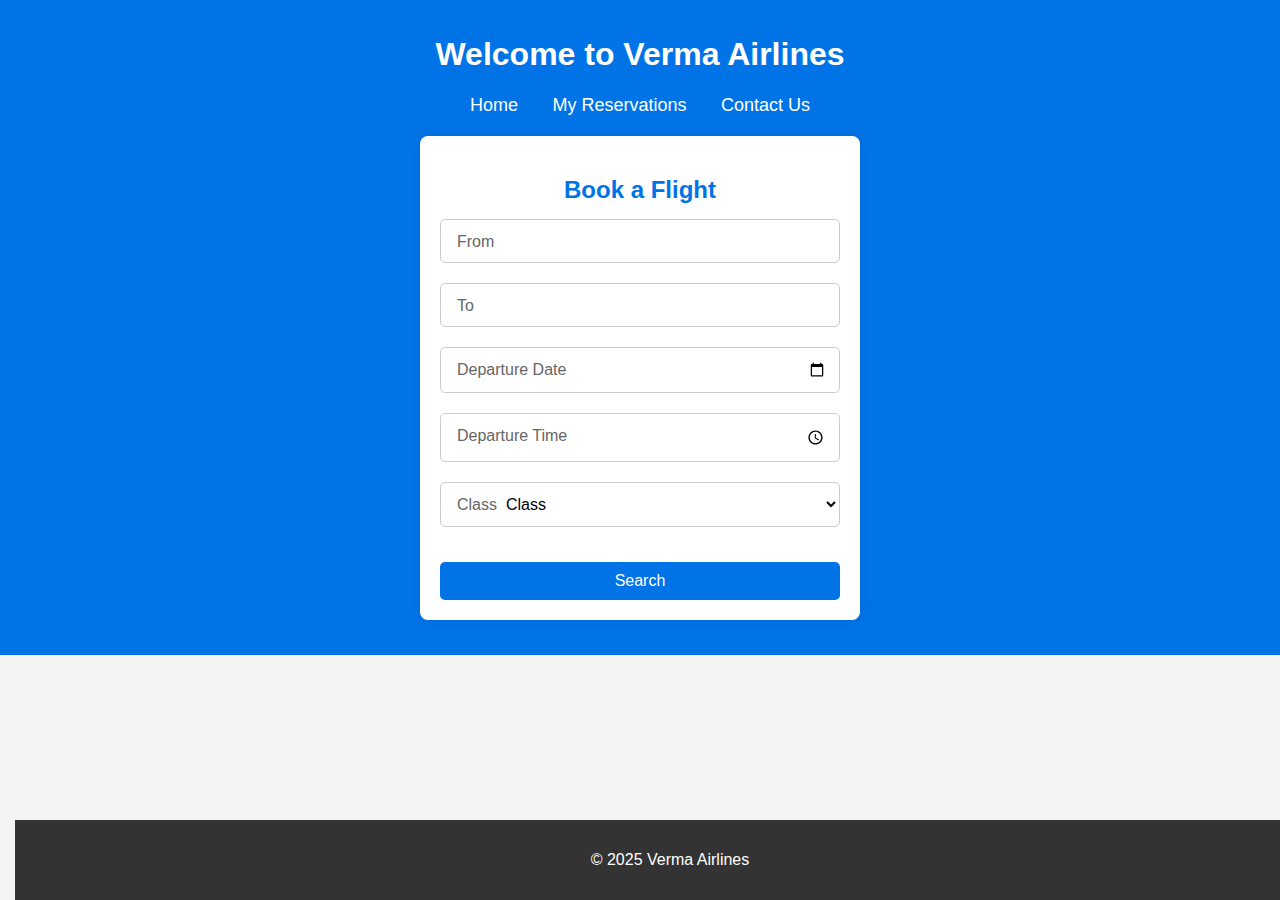
<file: 380 Flight Test/index.html>
<!DOCTYPE html>
<html lang= "en">
<head>
    <meta charset="UTF-8">
    <meta name="viewport" content="width=device-width, initial-scale=1.0">
    <title>Home</title>
    <link rel="stylesheet" href="styles.css">
</head>
<body>
    <header>
        <h1>Welcome to Verma Airlines</h1>
        <nav>
            <ul>
                <li><a href="index.html">Home</a></li>
                <li><a href="customerReservation.html">My Reservations</a></li>
                <li><a href="contact.html">Contact Us</a></li>
            </ul>
        </nav>

        <section class = "booking">
            <h2>Book a Flight</h2>
            <form action="searchResults.html" method="get">
                <div class="input-group">
                    <input type="text" id="from" name="from" required>
                    <label for="from">From</label>
                </div>
            
                <div class="input-group">
                    <input type="text" id="to" name="to" required>
                    <label for="to">To</label>
                </div>
            
                <div class="input-group">
                    <input type="date" id="date" name="date" required>
                    <label for="date">Departure Date</label>
                </div>
            
                <div class="input-group">
                    <input type="time" id="time" name="time" required>
                    <label for="time">Departure Time</label>
                </div>
            
                <div class="input-group">
                    <select id="class" name="class" required>
                        <option value="" disabled selected>Select Class</option>
                        <option value="economy">Economy</option>
                        <option value="business">Business</option>
                        <option value="first">First</option>
                    </select>
                    <label for="class">Class</label>
                </div>
            
                <button type="submit">Search</button>
            </form>
            
            
        </section>

        <footer>
            <p>&copy; 2025 Verma Airlines</p>
        </footer>

</body>
</html>
</file>
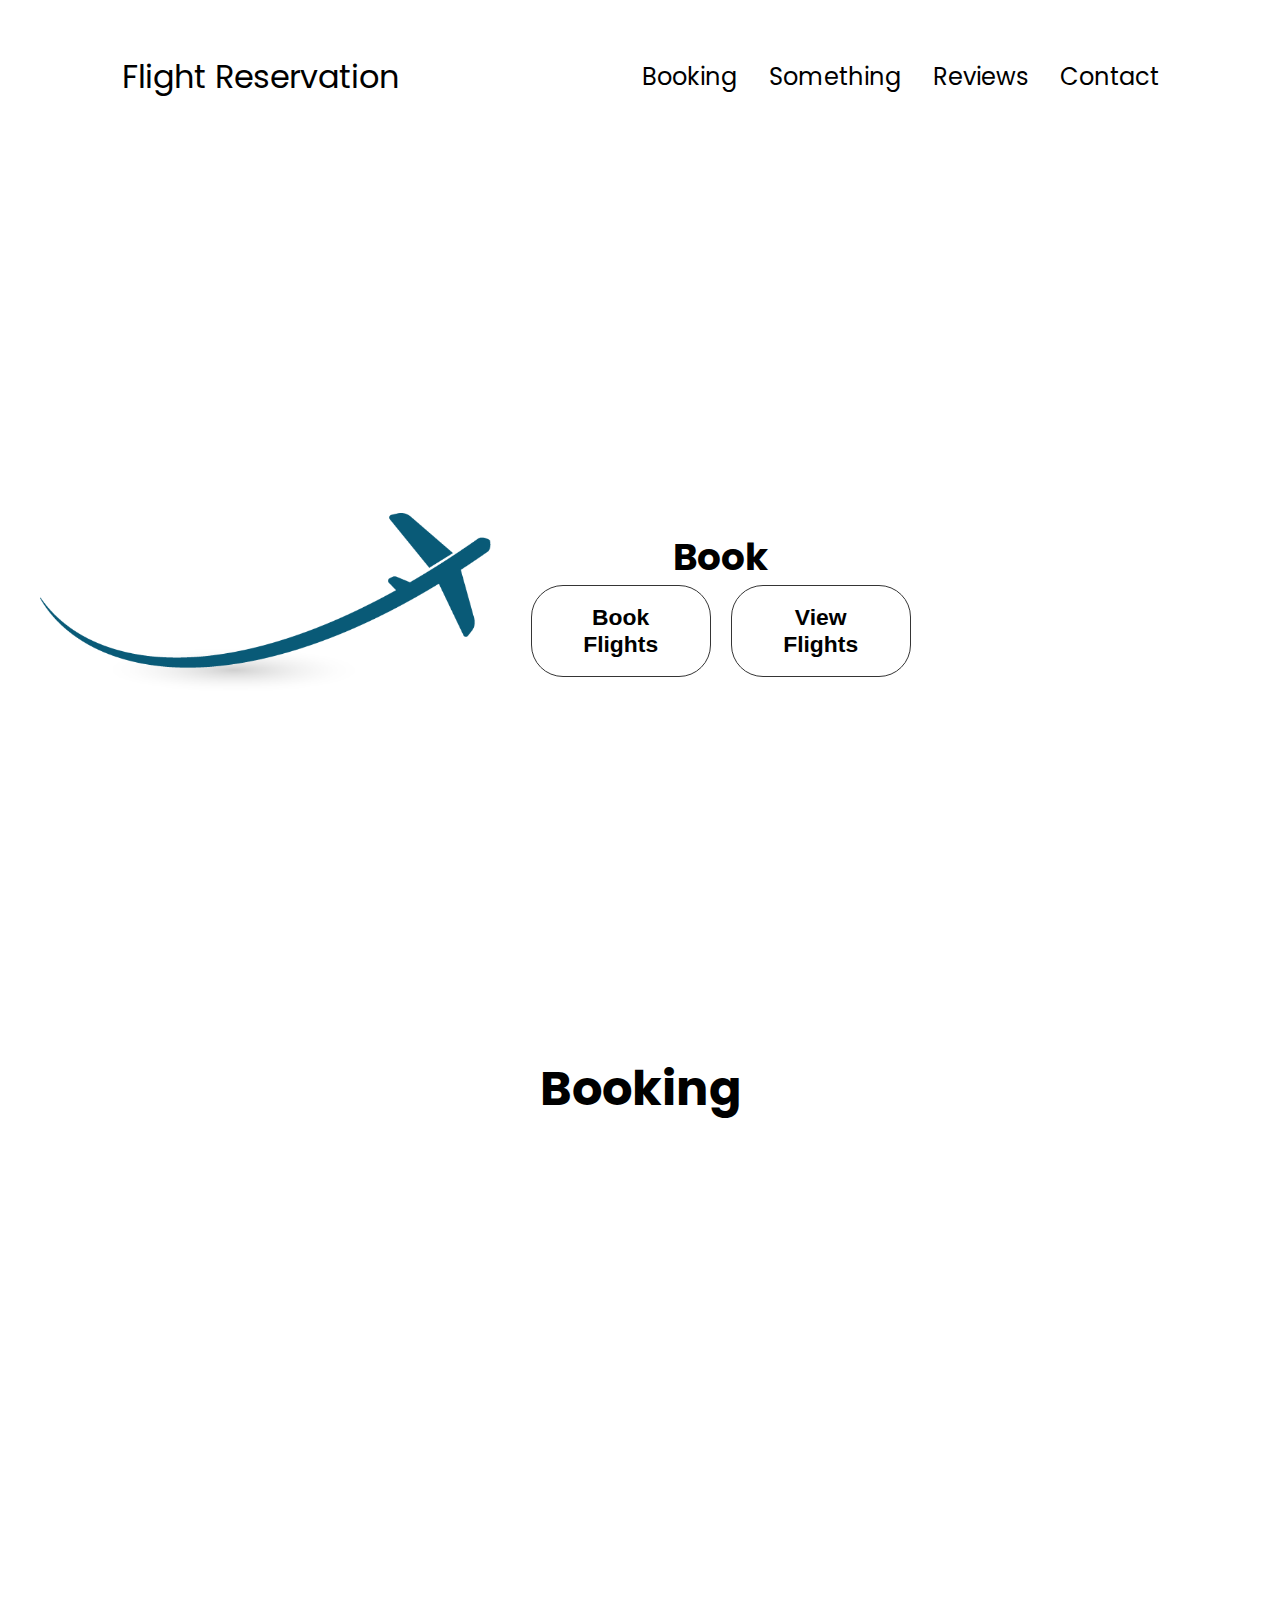
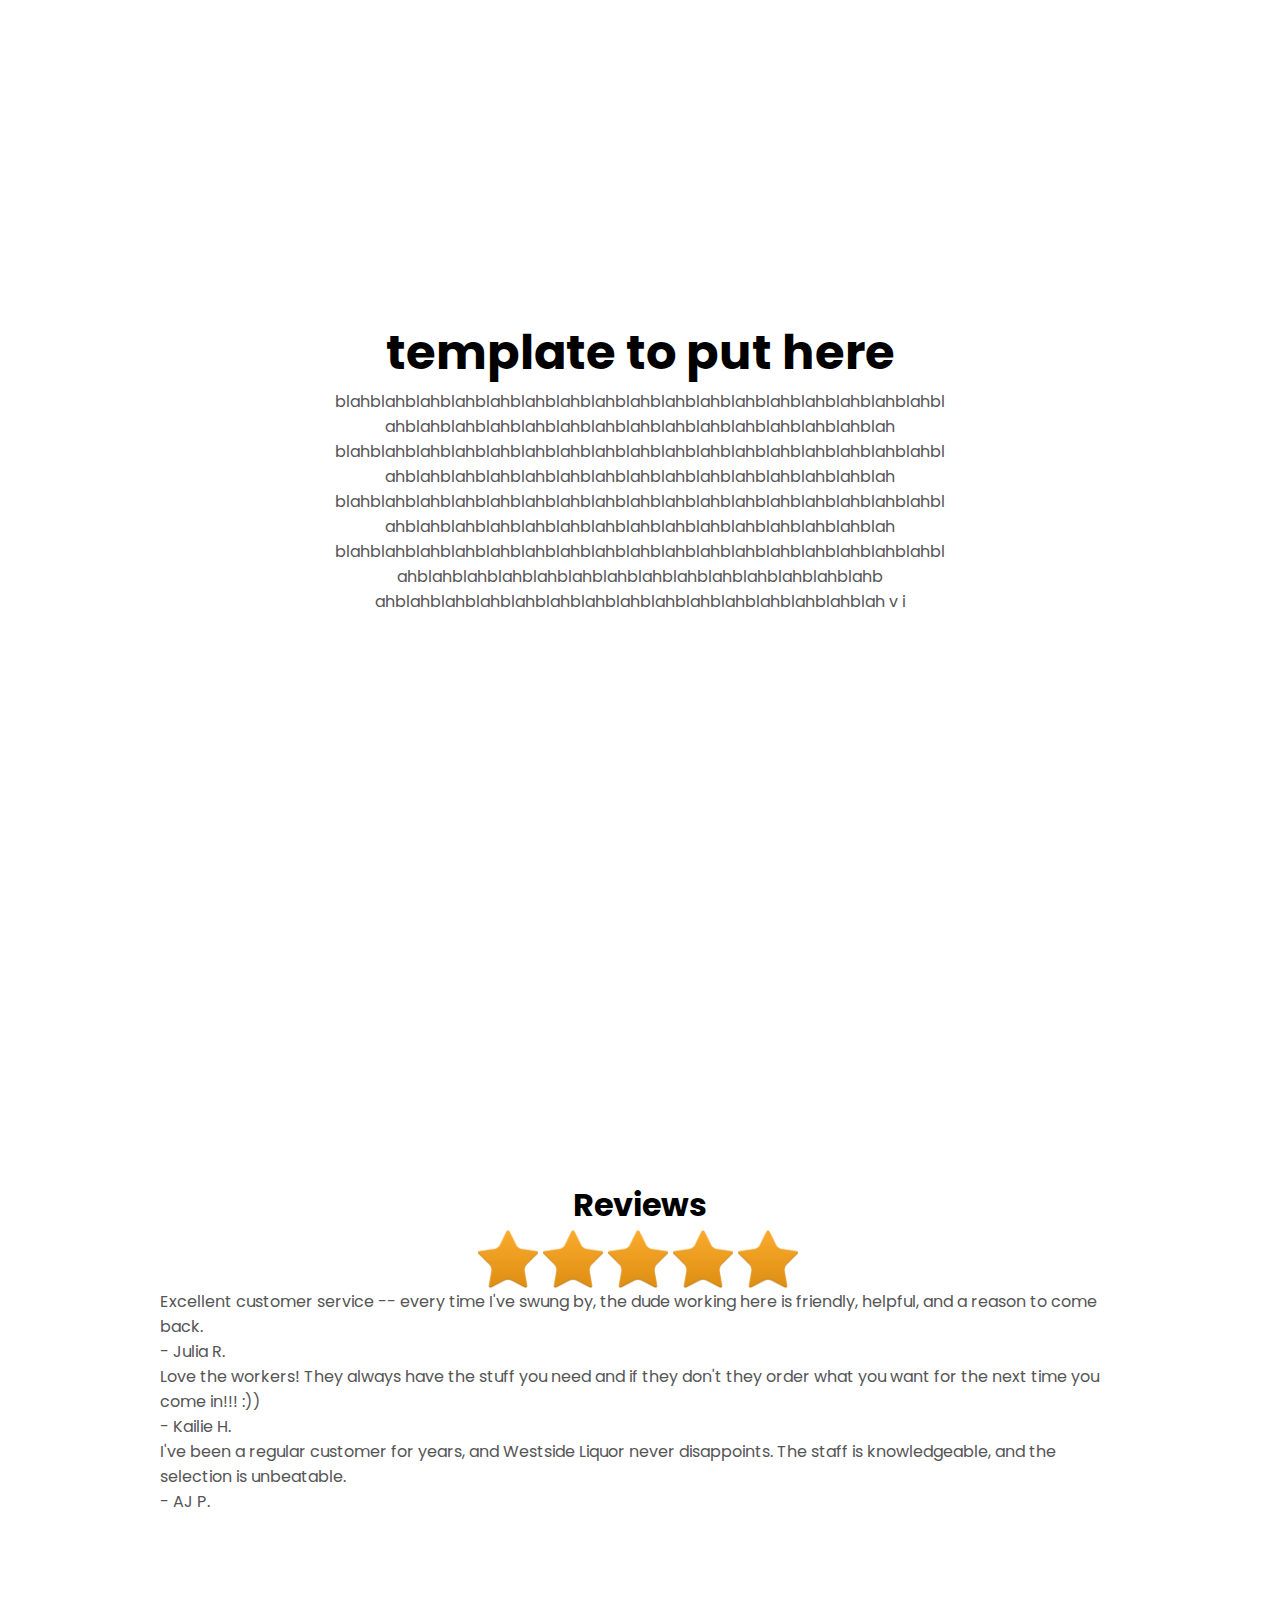
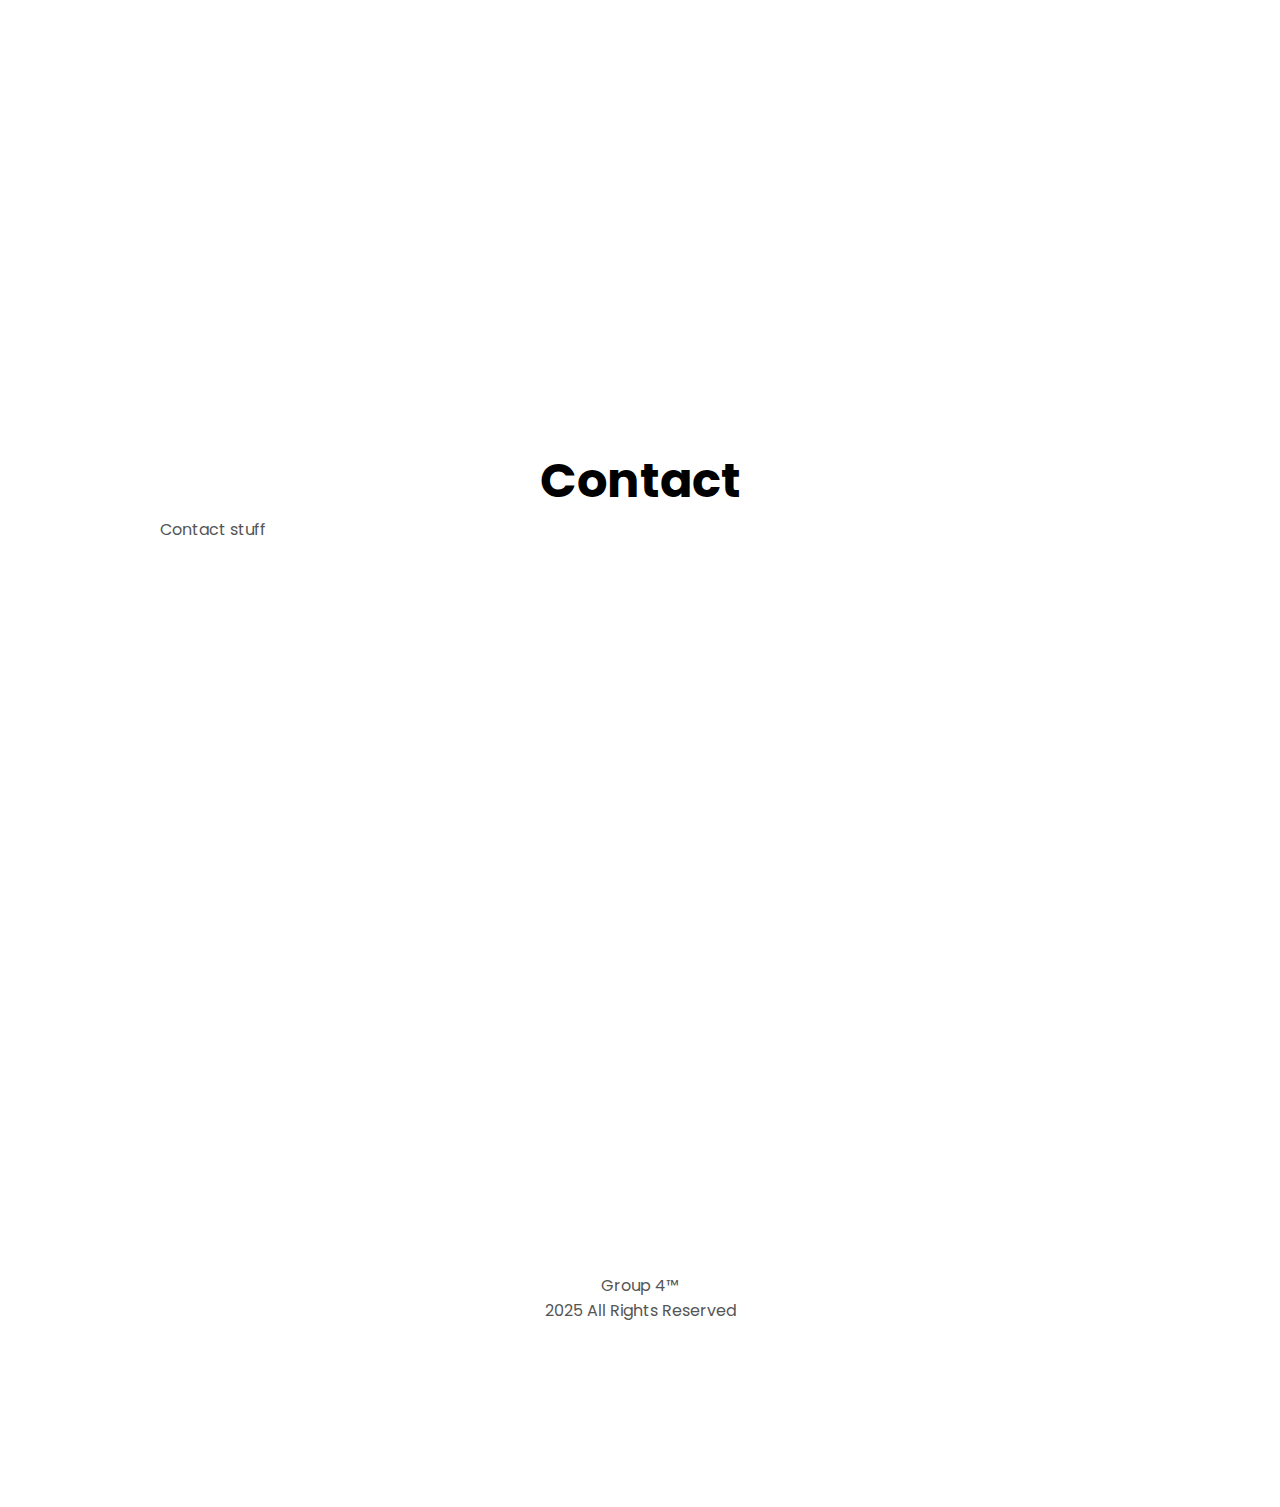
<file: 380Flight Real/index.html>
<!DOCTYPE html>
<html lang="en">
<head>
    <meta charset="UTF-8">
    <meta http-equiv="X-UA-Compatible" content="IE=edge" />
    <meta name="viewport" content="width=device-width, initial-scale=1.0">
    <title>Flight Reservation</title>
    <link rel="stylesheet" href="style.css">
    <link rel="stylesheet" href="mediaqueries.css">
    <link rel="icon" href="ico.png" type="image/x-icon">




</head>
<body>
    <nav id="desktop-nav">
        <div class="logo">Flight Reservation</div>
        <div>
            <ul class="nav-links">
                <li><a href="#Booking">Booking</a></li>
                <li><a href="#Something">Something</a></li>
                <li><a href="#Reviews">Reviews</a></li>
                <li><a href="#Contact">Contact</a></li>
            </ul>
        </div>
    </nav>
<nav id="hamburger-nav">


    <div class="logo">Flight Reservation</div> 
    <div class="hamburger-menu">
        <div class="hamburger-icon" onclick ="toggleMenu()">


        <span></span>    
        <span></span>    
        <span></span>    




        </div>
        <div class="menu-links">
            <li><a href="#Booking" onclick="toggleMenu()">Booking</a></li>
            <li><a href="#Something" onclick="toggleMenu()">Something</a></li>
            <li><a href="#Reviews" onclick="toggleMenu()">Reviews</a></li>
            <li><a href="#Contact" onclick="toggleMenu()">Contact</a></li>
        </div>






    </div>
</nav>




<section id="Part3rename" style="display: flex; align-items: center; gap: 40px; max-width: 1200px; margin: auto;">
    <div class="section__pic-containerzest">
        <img src="logo.png" alt="Logjo" style="height: 180px;" />
    </div>
    <div class="section__text" style="font-size: 1.3em;">
        <h1 class="title" style="font-size: 1.8em;">Book</h1>
        <div class="btn-container" style="display: flex; gap: 20px;">
            <button class="btn btn-color-2" style="font-size: 1.1em; padding: 18px 30px; min-width: 180px;" 
                onclick="window.open('https://www.google.com/', '_blank')">
                Book Flights
            </button>
            <button class="btn btn-color-2" style="font-size: 1.1em; padding: 18px 30px; min-width: 180px;" 
                onclick="window.open('https://www.google.com/', '_blank')">
                View Flights
            </button>
        </div>
    </div>
</section>


<section id="Booking">
    <h1 class="title"> Booking</h1>

    <div class="section-container">

    <div class="section__pic-container">






    </div>    






        </div>



         


    </div>
   
    </div>



</section>



</section>


<section id="Something">
    <h1 class="title">template to put here</h1>
    <p style="text-align: center;">
        blahblahblahblahblahblahblahblahblahblahblahblahblahblahblahblahblahbl
        ahblahblahblahblahblahblahblahblahblahblahblahblahblahblah
        blahblahblahblahblahblahblahblahblahblahblahblahblahblahblahblahblahbl
        ahblahblahblahblahblahblahblahblahblahblahblahblahblahblah
        blahblahblahblahblahblahblahblahblahblahblahblahblahblahblahblahblahbl
        ahblahblahblahblahblahblahblahblahblahblahblahblahblahblah
        blahblahblahblahblahblahblahblahblahblahblahblahblahblahblahblahblahbl
        ahblahblahblahblahblahblahblahblahblahblahblahblahblahb
        ahblahblahblahblahblahblahblahblahblahblahblahblahblahblah
        v
        i 
    </p>



</section>


<section class="Reviews" id="Reviews">
    <h1 style="text-align: center;">Reviews</h1>

    <div    class="star-container" onclick="rateStar(event)">
        <span class="star" data-value="1"></span>
        <span class="star" data-value="2"></span>
        <span class="star" data-value="3"></span>
        <span class="star" data-value="4"></span>
        <span class="star" data-value="5"></span>
    </div>


    <div class="testimonials-container">
        <div class="testimonial">
            <p>Excellent customer service -- every time I've swung by, the dude working here is friendly, helpful, and a reason to come back.</p>
            <p>- Julia R.</p>
        </div>
        <div class="testimonial">
            <p>Love the workers! They always have the stuff you need and if they don't they order what you want for the next time you come in!!! :))</p>
            <p>- Kailie H.</p>
        </div>
        <div class="testimonial">
            <p>I've been a regular customer for years, and Westside Liquor never disappoints. The staff is knowledgeable, and the selection is unbeatable.</p>
            <p>- AJ P.</p>
        </div>
    </div>
</section>





<section id="Contact">
<h1 class = "title"> Contact</h1>
<p>Contact stuff</p>

</section>



<footer>
<p>Group 4™</p> <p> 2025 All Rights Reserved</p>
</footer>






 <script src="script.js"></script>
</body>
</html>
</file>
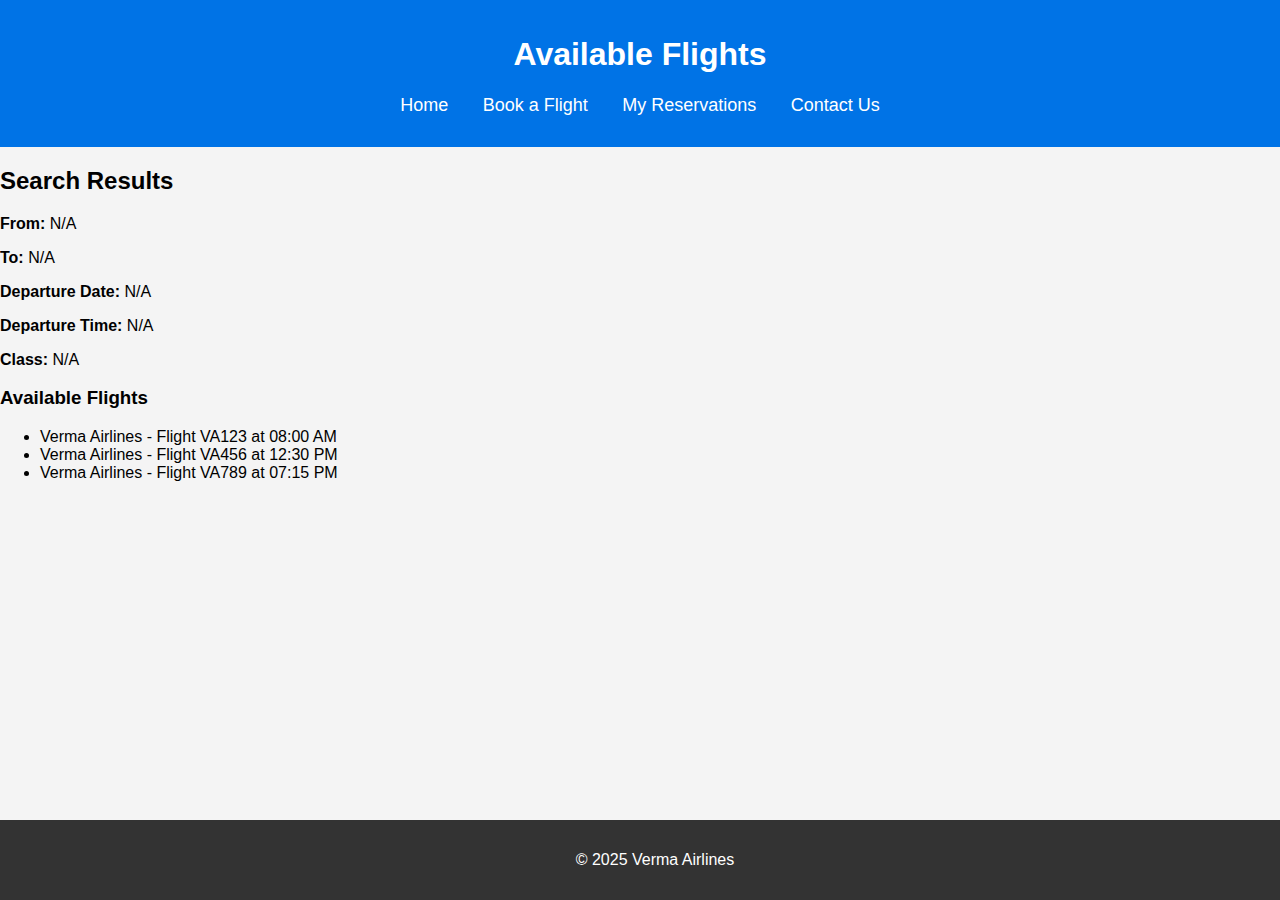
<file: 380 Flight Test/searchResults.html>
<!DOCTYPE html>
<html lang="en">
<head>
    <meta charset="UTF-8">
    <meta name="viewport" content="width=device-width, initial-scale=1.0">
    <title>Flight Search Results</title>
    <link rel="stylesheet" href="styles.css">
</head>
<body>
    <header>
        <h1>Available Flights</h1>
        <nav>
            <ul>
                <li><a href="index.html">Home</a></li>
                <li><a href="flightReservation.html">Book a Flight</a></li>
                <li><a href="customerReservation.html">My Reservations</a></li>
                <li><a href="contact.html">Contact Us</a></li>
            </ul>
        </nav>
    </header>

    <section class="results">
        <h2>Search Results</h2>
        <p><strong>From:</strong> <span id="from"></span></p>
        <p><strong>To:</strong> <span id="to"></span></p>
        <p><strong>Departure Date:</strong> <span id="date"></span></p>
        <p><strong>Departure Time:</strong> <span id="time"></span></p>
        <p><strong>Class:</strong> <span id="class"></span></p>

        <h3>Available Flights</h3>
        <ul id="flight-list">
            <li>Loading available flights...</li>
        </ul>
    </section>

    <footer>
        <p>&copy; 2025 Verma Airlines</p>
    </footer>

    <script src="scripts.js"></script>
</body>
</html>
</file>
<file: 380 Flight Test/styles.css>
body {
    font-family: Arial, sans-serif;
    margin: 0;
    padding: 0;
    background-color: #f4f4f4;
}

header {
    background: #0073e6;
    color: white;
    padding: 15px;
    text-align: center;
}

nav ul {
    list-style: none;
    padding: 0;
    text-align: center;
}

nav ul li {
    display: inline;
    margin: 0 15px;
}

nav ul li a {
    color: white;
    text-decoration: none;
    font-size: 18px;
}

.booking {
    background: white;
    max-width: 400px;
    margin: 20px auto;
    padding: 20px;
    border-radius: 8px;
    box-shadow: 0 0 10px rgba(0, 0, 0, 0.1);
    text-align: center;
}

.booking h2 {
    margin-bottom: 15px;
    color: #0073e6;
}

form {
    display: flex;
    flex-direction: column;
}

button {
    background: #0073e6;
    color: white;
    border: none;
    cursor: pointer;
    margin-top: 15px;
    padding: 10px;
    font-size: 16px;
    border-radius: 5px;
}

button:hover {
    background: #005bb5;
}

footer {
    text-align: center;
    padding: 15px;
    background: #333;
    color: white;
    position: absolute;
    width: 100%;
    bottom: 0;
}

.input-group {
    position: relative;
    margin-bottom: 20px;
}

.input-group input,
.input-group select {
    width: 100%;
    padding: 12px;
    font-size: 16px;
    border: 1px solid #ccc;
    border-radius: 5px;
    outline: none;
    background: transparent;
    box-sizing: border-box; /* Fixes input width exceeding container */
}

.input-group label {
    position: absolute;
    top: 14px;
    left: 12px;
    font-size: 16px;
    color: #666;
    background: white;
    padding: 0 5px;
    transition: all 0.3s ease-in-out;
}

.input-group input:focus + label,
.input-group input:valid + label,
.input-group select:focus + label,
.input-group select:valid + label {
    top: -10px;
    left: 10px;
    font-size: 12px;
    color: #0073e6;
    padding: 0 5px;
}
</file>
<file: 380Flight Real/style.css>
/* GENERAL */




@import url("https://fonts.googleapis.com/css2?family=Poppins:wght@300;400;500;600&display=swap");




* {
  margin: 0;
  padding: 0;
}




body {
  font-family: "Poppins", sans-serif;
}




html {
  scroll-behavior: smooth;
}




p {
  color: rgb(85, 85, 85);
}




/* TRANSITION */




a,
.btn {
  transition: all 300ms ease;
}




/* DESKTOP NAV */




nav,
.nav-links {
  display: flex;
}




nav {
  justify-content: space-around;
  align-items: center;
  height: 17vh;
}




.nav-links {
  gap: 2rem;
  list-style: none;
  font-size: 1.5rem;
}




a {
  color: black;
  text-decoration: none;
  text-decoration-color: white;
}




a:hover {
  color: grey;
  text-decoration: underline;
  text-underline-offset: 1rem;
  text-decoration-color: rgb(181, 181, 181);
}




.logo {
  font-size: 2rem;
}




.logo:hover {
  cursor: default;
}




/* HAMBURGER MENU */




#hamburger-nav {
  display: none;
}




.hamburger-menu {
  position: relative;
  display: inline-block;
}




.hamburger-icon {
  display: flex;
  flex-direction: column;
  justify-content: space-between;
  height: 24px;
  width: 30px;
  cursor: pointer;
}




.hamburger-icon span {
  width: 100%;
  height: 2px;
  background-color: black;
  transition: all 0.3 ease-in-out;
}




.menu-links {
  position: absolute;
  top: 100%;
  right: 0;
  background-color: white;
  width: fit-content;
  max-height: 0;
  overflow: hidden;
  transition: all 0.3 ease-in-out;
}




.menu-links a {
  display: block;
  padding: 10px;
  text-align: center;
  font-size: 1.5rem;
  color: black;
  text-decoration: none;
  transition: all 0.3 ease-in-out;
}




.menu-links li {
  list-style: none;
}




.menu-links.open {
  max-height: 300px;
}




.hamburger-icon.open span:first-child {
  transform: rotate(45deg) translate(10px, 5px);
}




.hamburger-icon.open span:nth-child(2) {
  opacity: 0;
}




.hamburger-icon.open span:last-child {
  transform: rotate(-45deg) translate(10px, -5px);
}




.hamburger-icon span:first-child {
  transform: none;
}




.hamburger-icon span:first-child {
  opacity: 1;
}




.hamburger-icon span:first-child {
  transform: none;
}




/* SECTIONS */




section {
  padding-top: 4vh;
  height: 96vh;
  margin: 0 10rem;
  box-sizing: border-box;
  min-height: fit-content;
}




.section-container {
  display: flex;
}




/* PROFILE SECTION */




#rizzpartidk {
  display: flex;
  justify-content: center;
  gap: 5rem;
  height: 80vh;
}




.section__pic-container {
  display: flex;
  height: 30vh;
  width: 20vw;
  margin: auto 0;
}


.section__pic-containerzest {
  display: flex;
  margin: auto 0;
}

.section__pic-containerattendant {
  display: flex;
  height: 30vh;
  width: 20vw;
  margin: auto 0;
}


.section__text {
  align-self: center;
  text-align: center;
}




.section__text p {
  font-weight: 600;
}




.section__text__p1 {
  text-align: center;
}




.section__text__p2 {
  font-size: 1.75rem;
  margin-bottom: 1rem;
}




.title {
  font-size: 3rem;
  text-align: center;
}




#socials-container {
  display: flex;
  justify-content: center;
  margin-top: 1rem;
  gap: 1rem;
}




/* ICONS */




.icon {
  cursor: pointer;
  height: 2rem;
}




/* BUTTONS */




.btn-container {
  display: flex;
  justify-content: center;
  gap: 1rem;
}




.btn {
  font-weight: 600;
  transition: all 300ms ease;
  padding: 1rem;
  width: 8rem;
  border-radius: 2rem;
}




.btn-color-1,
.btn-color-2 {
  border: rgb(53, 53, 53) 0.1rem solid;
}




.btn-color-1:hover,
.btn-color-2:hover {
  cursor: pointer;
}




.btn-color-1,
.btn-color-2:hover {
  background: rgb(53, 53, 53);
  color: white;
}




.btn-color-1:hover {
  background: rgb(0, 0, 0);
}




.btn-color-2 {
  background: none;
}




.btn-color-2:hover {
  border: rgb(255, 255, 255) 0.1rem solid;
}




.btn-container {
  gap: 1rem;
}




/* Booking SECTION */




#Booking {
  position: relative;
}




.Booking-containers {
  gap: 2rem;
  margin-bottom: 1rem;
  margin-top: 1rem;
}




.Booking-details-container {
  justify-content: center;
  flex-direction: column;
}




.Booking-containers,
.Booking-details-container {
  display: flex;
}




.Booking-pic {
  border-radius: 1rem;
}




.arrow {
  position: absolute;
  right: -5rem;
  bottom: 2.5rem;
}




.details-container {
  padding: 1.5rem;
  flex: 1;
  background: white;
  border-radius: 2rem;
  border: rgb(53, 53, 53) 0.1rem solid;
  border-color: rgb(163, 163, 163);
  text-align: center;
}




.section-container {
  gap: 2rem;
  height: 60%;
}








/* EXPERIENCE SECTION */




#experience {
  position: relative;
}




.experience-sub-title {
  color: rgb(85, 85, 85);
  font-weight: 600;
  font-size: 1.75rem;
  margin-bottom: 2rem;
}




.experience-details-container {
  display: flex;
  justify-content: center;
  flex-direction: column;
}




.article-container {
  display: flex;
  text-align: initial;
  flex-wrap: wrap;
  flex-direction: row;
  gap: 2.5rem;
  justify-content: space-around;
}




article {
  display: flex;
  width: 10rem;
  justify-content: space-around;
  gap: 0.5rem;
}




article .icon {
  cursor: default;
}




/* PROJECTS SECTION */




#projects {
  position: relative;
}




.color-container {
  border-color: rgb(163, 163, 163);
  background: rgb(250, 250, 250);
}




.project-img {
  border-radius: 2rem;
  width: 90%;
  height: 90%;
}




.project-title {
  margin: 1rem;
  color: black;
}




.project-btn {
  color: black;
  border-color: rgb(163, 163, 163);
}




/* CONTACT */




#contact {
  display: flex;
  justify-content: center;
  flex-direction: column;
  height: 70vh;
}




.contact-info-upper-container {
  display: flex;
  justify-content: center;
  border-radius: 2rem;
  border: rgb(53, 53, 53) 0.1rem solid;
  border-color: rgb(163, 163, 163);
  background: (250, 250, 250);
  margin: 2rem auto;
  padding: 0.5rem;
}




.contact-info-container {
  display: flex;
  align-items: center;
  justify-content: center;
  gap: 0.5rem;
  margin: 1rem;
}




.contact-info-container p {
  font-size: larger;
}




.contact-icon {
  cursor: default;
}




.email-icon {
  height: 2.5rem;
}




/* FOOTER SECTION */




footer {
  height: 26vh;
  margin: 0 1rem;
}




footer p {
  text-align: center;
}



.star-container {
  display: flex;
  align-items: center;
  justify-content: center;
}

.stars {
  font-size: 30px;
  cursor: pointer;
}

.star {
  display: flex;
  justify-content: center;
  align-items: center;  /* Center vertically */
  margin-right: 5px;
  width: 60px;
  height: 60px;
  background-image: url('star-full.png'); 
  background-size: cover;
}
</file>
<file: 380Flight Real/mediaqueries.css>
@media screen and (max-width: 1400px) {
  #profile {
    height: 83vh;
    margin-bottom: 6rem;
  }
  .about-containers {
    flex-wrap: wrap;
  }
  #contact,
  #projects {
    height: fit-content;
  }
}

@media screen and (max-width: 1200px) {
  #desktop-nav {
    display: none;
  }
  #hamburger-nav {
    display: flex;
  }
  #experience,
  .experience-details-container {
    margin-top: 2rem;
  }
  #profile,
  .section-container {
    display: block;
  }
  .arrow {
    display: none;
  }
  section,
  .section-container {
    height: fit-content;
  }
  section {
    margin: 0 5%;
  }
  .section__pic-container {
    width: 275px;
    height: 275px;
    margin: 0 auto 2rem;
  }
  .about-containers {
    margin-top: 0;
  }
}

@media screen and (max-width: 600px) {
  #contact,
  footer {
    height: 40vh;
  }
  #profile {
    height: 83vh;
    margin-bottom: 0;
  }
  article {
    font-size: 1rem;
  }
  footer nav {
    height: fit-content;
    margin-bottom: 2rem;
  }
  .about-containers,
  .contact-info-upper-container,
  .btn-container {
    flex-wrap: wrap;
  }
  .contact-info-container {
    margin: 0;
  }
  .contact-info-container p,
  .nav-links li a {
    font-size: 1rem;
  }
  .experience-sub-title {
    font-size: 1.25rem;
  }
  .logo {
    font-size: 1.5rem;
  }
  .nav-links {
    flex-direction: column;
    gap: 0.5rem;
    text-align: center;
  }
  .section__pic-container {
    width: auto;
    height: 46vw;
    justify-content: center;
  }
  .section__text__p2 {
    font-size: 1.25rem;
  }
  .title {
    font-size: 2rem;
  }
  .text-container {
    text-align: justify;
  }
}
</file>
